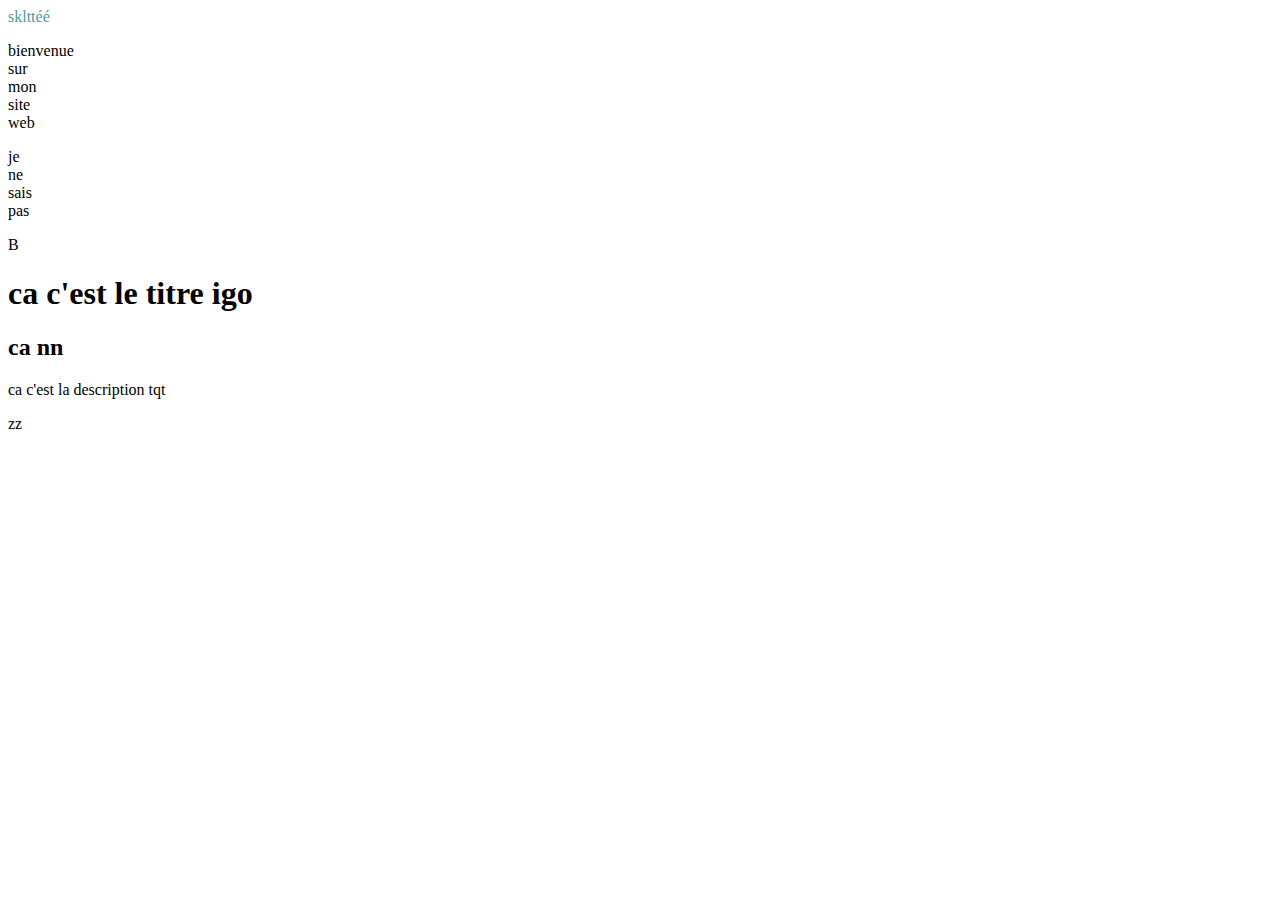
<file: index.html>
<p style= "color: rgb(78, 153, 158)"> sklttéé


    <!DOCTYPE html>
    <html lang="en">
    <head>
        <meta charset="UTF-8">
        <meta http-equiv="X-UA-Compatible" content="IE=edge">
        <meta name="viewport" content="width=device-width, initial-scale=1.0">
        <title>Skltt doc</title>
    </head>
    <body>
        
    </body>
    </html>
    
    <p>bienvenue<br>sur<br>mon<br>site<br>web<!p>

        <p>je<br>ne<br>sais<br>pas</p>
        B

<!-- je ne sais pas -->

<h1>ca c'est le titre igo</h1>
<h2>ca nn</h2>
<p>ca c'est la description tqt</p>


zz
<!-- je sais -->
</file>
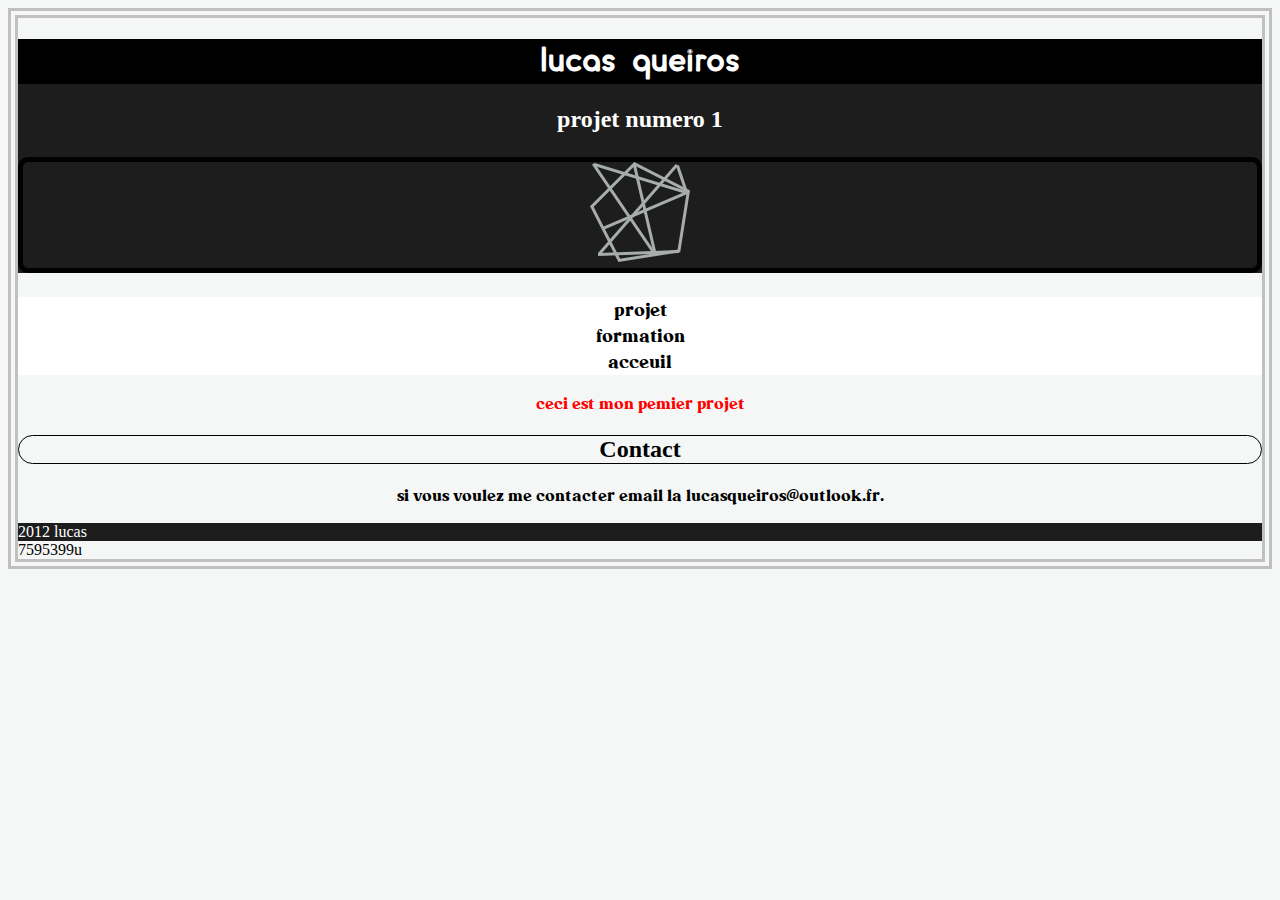
<file: udemy proj.html>
<!DOCTYPE html>
<html lang="en">
<head>
    <meta charset="UTF-8">
    <meta http-equiv="X-UA-Compatible" content="IE=edge">
    <meta name="viewport" content="width=device-width, initial-scale=1.0">
    <title>Projet udemy</title>
    <link rel="stylesheet" type="text/css" href="design/default.css">
    

</head>
<body>

<header>
        <h1>lucas queiros</h1>
    <h2 >projet numero 1</h2>
    <h3 class="bateau">
    <img src ="pictures/logo.png"/>
</h3>
</header>

<nav>
    <ul>
        <li><a href="index.html" title= "je ne sais peut etre pas" target="_blank">projet</a></li>
        <li><a href="#footer" title="je sais">formation</a></li>
        <li><a href=https://www.google.com/?client=safari>acceuil</a> </li>

    </ul>
</nav>

<section>
    <p style="color: red"> ceci est mon pemier projet</p>

    <section>
        <h2 class="nul">Contact</h2>
        <p>si vous voulez me contacter email la <a href="mailto:lucasqueiros@outlook.fr">lucasqueiros@outlook.fr</a>.</p>
    </section>
</section>

<footer id = "footer">
2012 lucas
</footer>
</body>

</html>

7595399u
</file>
<file: design/default.css>
.nul {
    border: 1px black solid;
    border-radius: 15px;

    
}

body {
    background-color: #f4f7f6;
    border: silver double 10px;
}

.bateau {
   text-align: center;
   border: black solid 5px ;
   border-radius: 10px;
    

} 

p { 

    font-family: "ranille";
}
h1 {

    font-family:"cream";
    text-align: center;
    background-color: black;
    
   
   
    
} 


/*police*/

@font-face { 

    font-family: "cream";
    src: url(../src/cream-DEMO.ttf) format('truetype');
    
 }

 @font-face {  
     
    font-family: "ranille";
    src: url(../src/Ranille.ttf) format('truetype');

}
a {

color: black;
text-decoration: none;
font-family: "ranille",'Times New Roman', Times, serif;
}


img {

    text-align: center;

}


ul {
    list-style-type: none;
    padding: 0%;
}

header {

    text-align: center;
    background-color: #1d1d1d;
    color: white;
    
}
section { 
    text-align: center;

}
h3 {
    font-size: 1.5em;
}
h2 {
    font-size: 1.5em;
}
nav {
    text-align: center;
    background-color: white;
    text-shadow: 0px 3px 1 px -1px rgba(200, 200, 200, 0,5);
    font-size: 1.1em;

}
footer {
    background-color: #1d1d1d;
    color: white;
   
}
</file>
